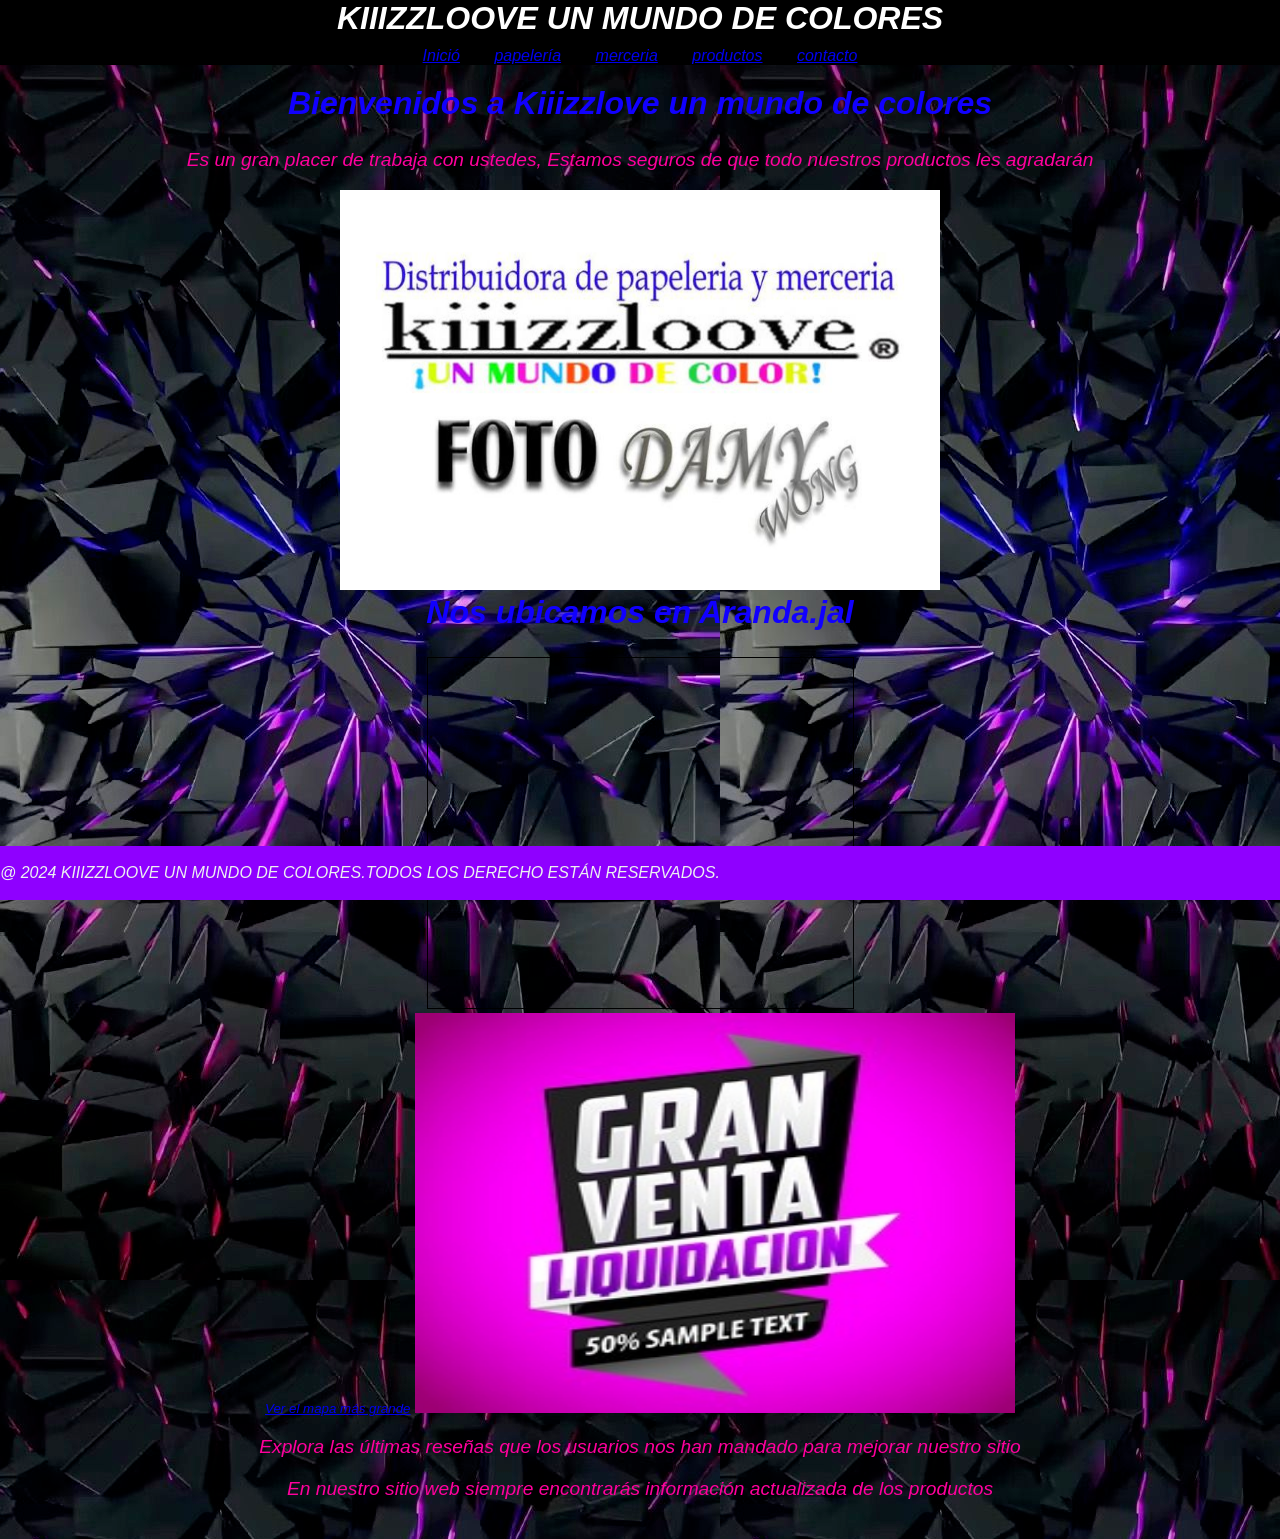
<file: index.html>
<!DOCTYPE html>
<html lang="en">
<head>
    <meta charset="UTF-8">
    <meta http-equiv="X-UA-compatible" content="IE=edge">
    <meta name="viewport" content="width=device-width, initial-scale=1.0">
    <title>KIIIZZLOOVE UN MUNDO DE COLORES</title>
    <link rel="stylesheet" href="style.css">
    </link>
    </head>
<body>
    <header>
      <h1>KIIIZZLOOVE UN MUNDO DE COLORES</h1>
            <nav>
                <ul>
                    <li><a href="index.html">Inició</a></li>
                    <li><a href="papelería.html">papelería</a></li>
                    <li><a href="merceria.html">merceria</a></li>
                    <li><a href="productos.html">productos</a></a></li>
                    <li><a href="contacto.html">contacto</a></li>
                </ul>
           </nav>
         </header>
        <main>
           <h2>Bienvenidos a Kiiizzlove un mundo de colores  </h2>
           <p>Es un gran placer de trabaja con ustedes, Estamos seguros de que todo nuestros productos les agradarán</p>
           <a href="https://www.facebook.com/share/19HnKBttqi/">
           <img src="1logo.jpg" alt="imagen principal"width="600" height="400"></img></a>
           <h2>Nos ubicamos en Aranda.jal</h2>
          <iframe width="425" height="350" src="https://www.openstreetmap.org/export/embed.html?bbox=-102.33460210347404%2C20.71252622121974%2C-102.33406566167106%2C20.715258333232462&amp;layer=mapnik" style="border: 1px solid black"></iframe><br/><small><a href="https://www.openstreetmap.org/?#map=19/20.713892/-102.334334&amp;layers=N">Ver el mapa más grande</a></small>
          <img src="2logo.jpg" alt="imagen principal"width="600" height="400"></img>
           <p>Explora las últimas reseñas que los usuarios nos han mandado para mejorar nuestro sitio</p>
           <p>En nuestro sitio web siempre encontrarás información actualizada de los productos</p>         
        </main>
        
        <footer>
            <p>@ 2024 KIIIZZLOOVE UN MUNDO DE COLORES.TODOS LOS DERECHO ESTÁN RESERVADOS.</p>
        </footer>
    </body> 
 </html>
</file>
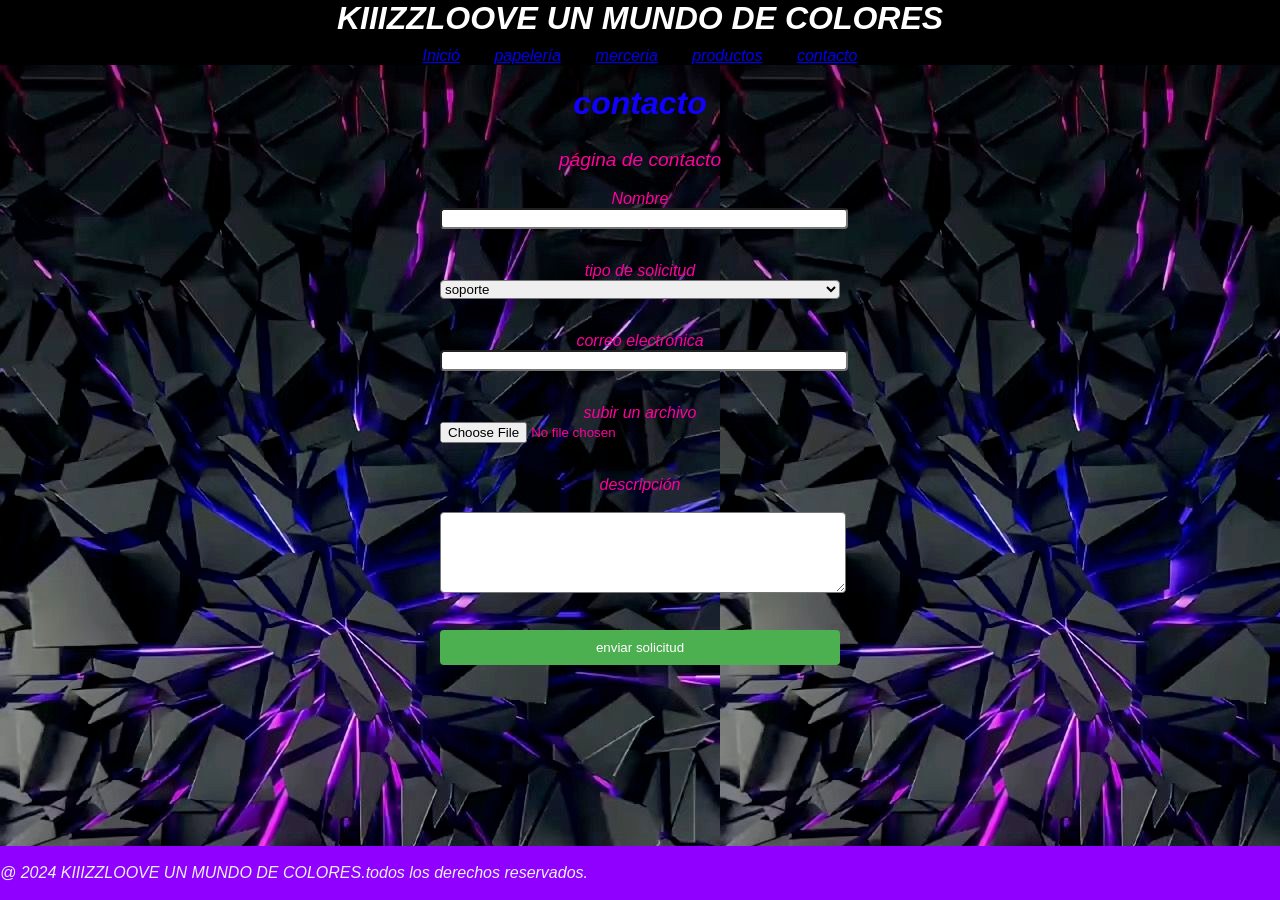
<file: contacto.html>
<!DOCTYPE html>
<html lang="en">
<head>
    <meta charset="UTF-8">
    <meta http-equiv="X-UA-compatible" content="IE=edge">
    <meta name="viewport" content="width=device-width, initial-scale=1.0">
    <title>KIIIZZLOOVE UN MUNDO DE COLORES</title>
    <link rel="stylesheet" href="style.css">
    </link>
    </head>
    <body>
        <header>
            <h1>KIIIZZLOOVE UN MUNDO DE COLORES</h1>
            <nav>
                <ul>
                    <li><a href="index.html">Inició</a></li>
                    <li><a href="papelería.html">papelería</a></li>
                    <li><a href="merceria.html">merceria</a></li>
                    <li><a href="productos.html">productos</a></li>
                    <li><a href="contacto.html">contacto</a></li>
                </ul>
           </nav>
        </header>
        <main>
            <h2>contacto</h2> 
            <p>página de contacto</p>
            <form action="" method="post" enctype="multipart/form-data">
                
                <label for="nombre">Nombre</label>
                <input type="text" id="nombre" name="nombre" required><br></br>
                
                <label for="tipo">tipo de solicitud</label>
                <select name="tipo" id="tipo">
                    <option value="soporte">soporte</option>
                    <option value="ventas">ventas</option>
                    <option value="cotización">cotización</option>
                </select>
                <br></br>             
                <label for="correo">correo electrónica</label>
                <input type="email" id="email" name="email" required></input>
                <br></br>               
                <label for="archivo">subir un archivo</label>
                <input type="file" id="archivo" name="archivo" required></input>                
                <br></br>                
                <label for="descripción">descripción </label><br></br>
                <textarea name="desc"id="desc" rows="5" cols="33"></textarea>
                <br></br>
                <input type="submit" value="enviar solicitud" required></input>                         
            </form>                  
        </main>            
        <footer>
            <p>@ 2024 KIIIZZLOOVE UN MUNDO DE COLORES.todos los derechos reservados.</p>
        </footer>
    </body> 
</html>
</file>
<file: style.css>
body {
    font-family:Arial,sans-serif; 
    background-image: url("fondo.jpg");
    color:#ff009d;
    margin:0; 
    font-style: italic;
}
header{
    background-color:#000000;
    color:#ffffff;
    padding-width:20px;
    text-align: center;
}
header h1{
    margin:0;
    font-size:2.5 em;
}
nav ul{
    list-style:none;
    padding:0;
    margin:10px 0 0;
}
nav ul li{
    display: inline-block;
    margin: 0 15px;
}
nave ul li a {
    color:#ffffff;
    text-decoration: nome;
    font-size: 1.2em;
}
nave lu li a :hover{
    color:#ffffff;
}
main{
    padding: 20px;
    text-align:center;
}
main h2{
    color:#1100ff;
    font-size:2em;
    margin-top: 0;
}
main p{
    font-size:1.2em;
}
footer{
    background-color:#8f00ff;
    color:#ecf0f1;
    text-aling: center;
    padding: 2px 0;
    position: fixed;
    width:100%;
    bottom:0;
}
 table{
     width:100%;
     margin:0 auto;
     border-collapse:colapse;
     background-color:white;   
 }
 ht,td{
     padding:5px;
     text-align: left;
     border-bottom:1px solid #ddd;
 }
 th{
     background-color: #333;
     color:white;
 }
 tr:hover{
     background-color:#f1f1f1;
 }
.papelería-link{
    padding:8px 12px;
    background-color:#333;
    color: white;
    text-decoration: none;
    border-radius:10px;
}
.papelería-link:hover{
    background-color:#555;
}
.product-img{
    width:100px; height:200px;
}
form{
    max-width:400px;
    margin:0 auto;
    font-family:Arial,sans-serif;
}
lebel{
    disply:block;
    margin-bottom:5px;
    font-weight:bold;
}
input,select,textarea{
    width:100%;
    pading:8px;
    margin-bottom:15px;
    borde:1px solid #ccc;
    border-radius:4px;
}
input[type="submit"]{
    background-color: #4CAF50;
    color:white;
    border:none;
    padding:10px 15px;
    cursor:pointer;rrrrrrrrr
}
input[type="submit"]:hover{
    background: #45a049;r4rrrr4:
}
.boton-flotante{
    position: fixed;
    width:50px;
    height:50px;
    bottom:20px;
    right:20px;
    border-radius:50px;
    box-shadow:1px 1px 1px #ccc;
    z-index:100;
}
.boton-flotante img{
    width:100%;
    height: 100%;
    border-radius: 50%;
}
.card-container{
    display:grid;
    grid-template-columns:repeat(2,1fr);
    gap:10px;
    justify-content:center;
    max-width:900px;
    margin: 0auto;
    margin-bottom:50px;
   
}
.card{
    background-color: White;
    border:1px solid #ccc;
    border-radius: 8px;
    padding: 20px;
    box-shadow:0 4px 8px rgbo(0,0,0,0.1);
}
.card h2{
    margin:0 0 10px;
    color:#444;
}
.card p{
    color:#666;
    
}
.cord ul{
    list-style-type: nome;
    padding: 0;
    color:#666;
}
bottom{
    background-color:#28a745;
    color: White;
    border:nome;
    padding: 10px;
    cursor:pointer;
    border-radius: 5px;
    margin-top:10px;
}
bottom{
    background-color: #218838;
}
</file>
